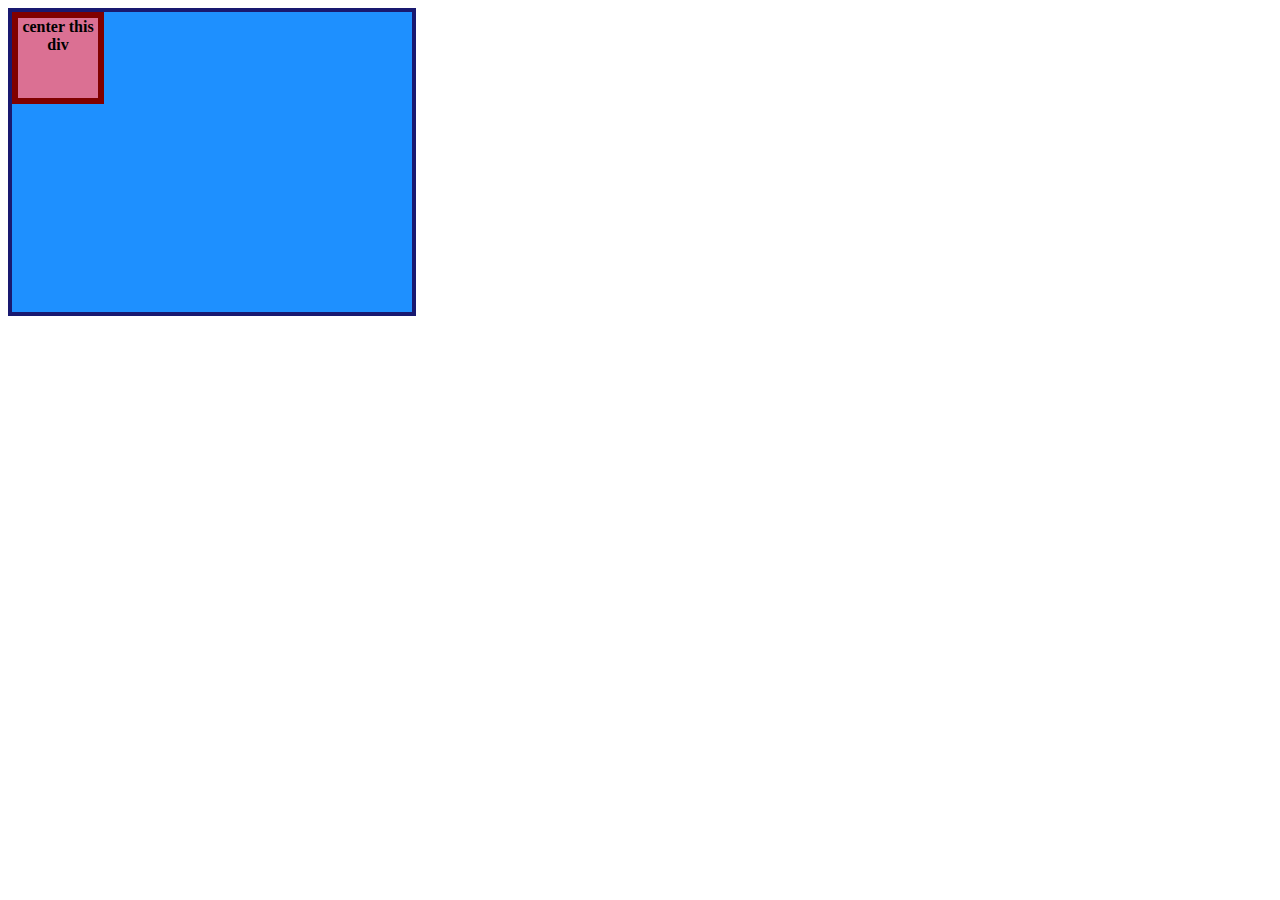
<file: flex/01-flex-center/index.html>
<!DOCTYPE html>
<html lang="en">
  <head>
    <meta charset="UTF-8">
    <meta http-equiv="X-UA-Compatible" content="IE=edge">
    <meta name="viewport" content="width=device-width, initial-scale=1.0">
    <title>CENTER THIS DIV</title>
    <link rel="stylesheet" href="style.css">
  </head>
  <body>
    <div class="container">
      
      <div class="box">center this div</div>
      <!-- <p>Hello i am a paragraph!!</p>
      <p>Hello i am a second paragraph!!</p> -->
      
    </div>

  </body>

</html>
</file>
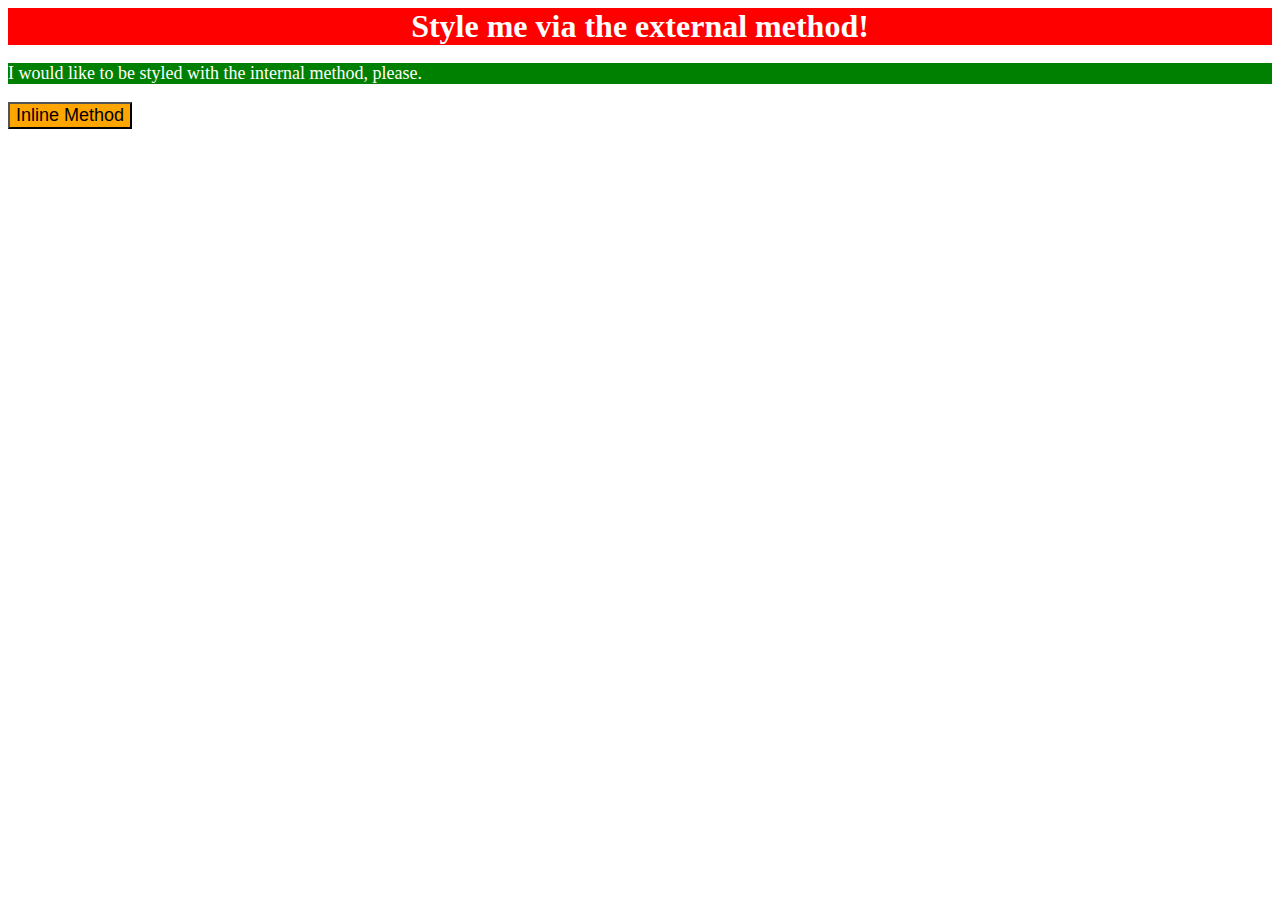
<file: foundations/01-css-methods/index.html>
<!DOCTYPE html>
<html lang="en">
  <head>
    <meta charset="UTF-8">
    <meta http-equiv="X-UA-Compatible" content="IE=edge">
    <meta name="viewport" content="width=device-width, initial-scale=1.0">
    <title>Methods for Adding CSS</title>
    <link rel="stylesheet" href="style.css">
    <style>
      p{
        background-color: green;
        color: white;
        font-size: 18px;
      }
    </style>
  </head>
  <body>
    <div>Style me via the external method!</div>
    <p>I would like to be styled with the internal method, please.</p>
    <button style="background-color: orange; font-size: 18px;">Inline Method</button>
  </body>
</html>
</file>
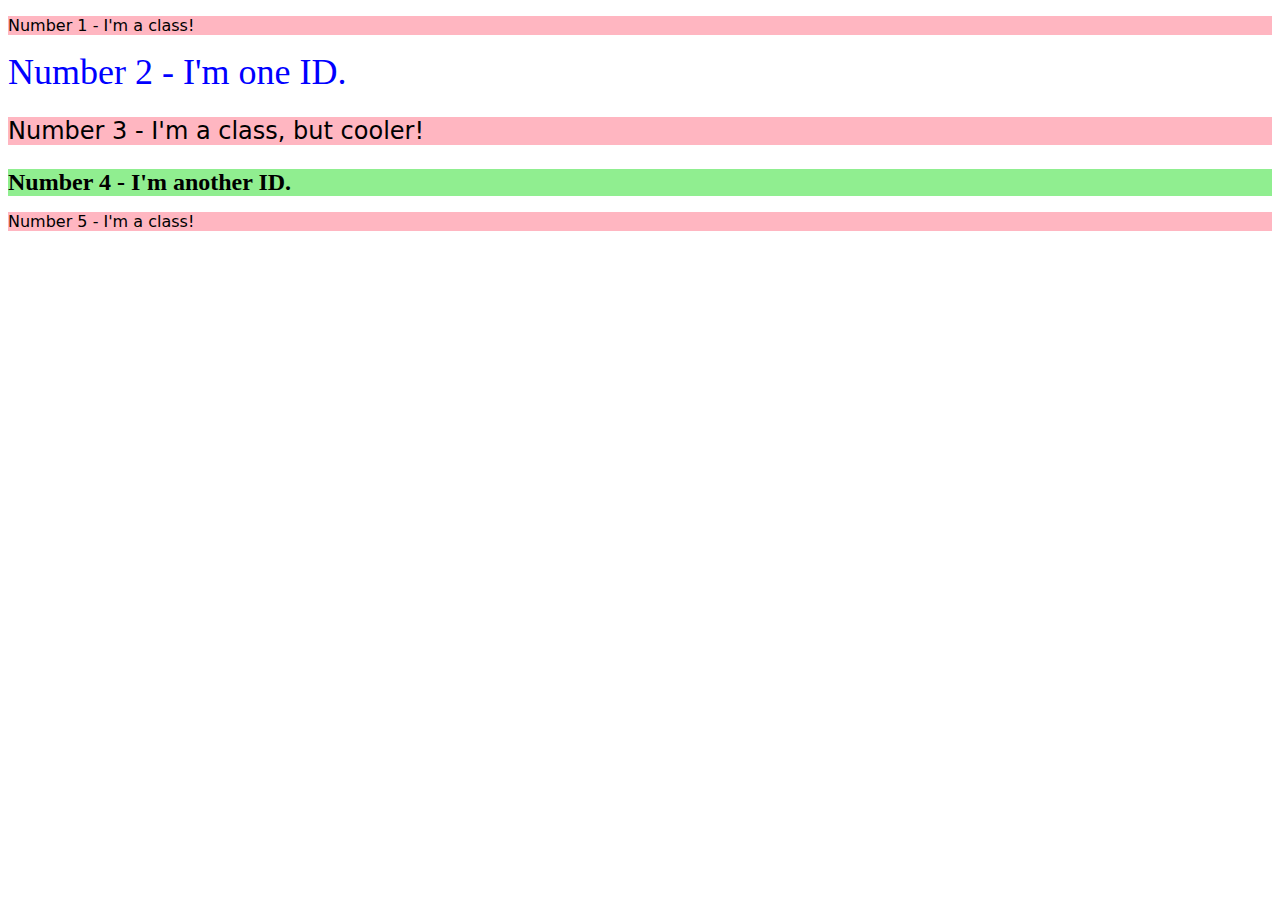
<file: foundations/02-class-id-selectors/index.html>
<!DOCTYPE html>
<html lang="en">
  <head>
    <meta charset="UTF-8">
    <meta http-equiv="X-UA-Compatible" content="IE=edge">
    <meta name="viewport" content="width=device-width, initial-scale=1.0">
    <title>Class and ID Selectors</title>
    <link rel="stylesheet" href="style.css">
  </head>
  <body>
    <p class="odd">Number 1 - I'm a class!</p>
    <div id="second">Number 2 - I'm one ID.</div>
    <p class="odd unique">Number 3 - I'm a class, but cooler!</p>
    <div id="fourth">Number 4 - I'm another ID.</div>
    <p class="odd">Number 5 - I'm a class!</p>
  </body>
  
</html>
</file>
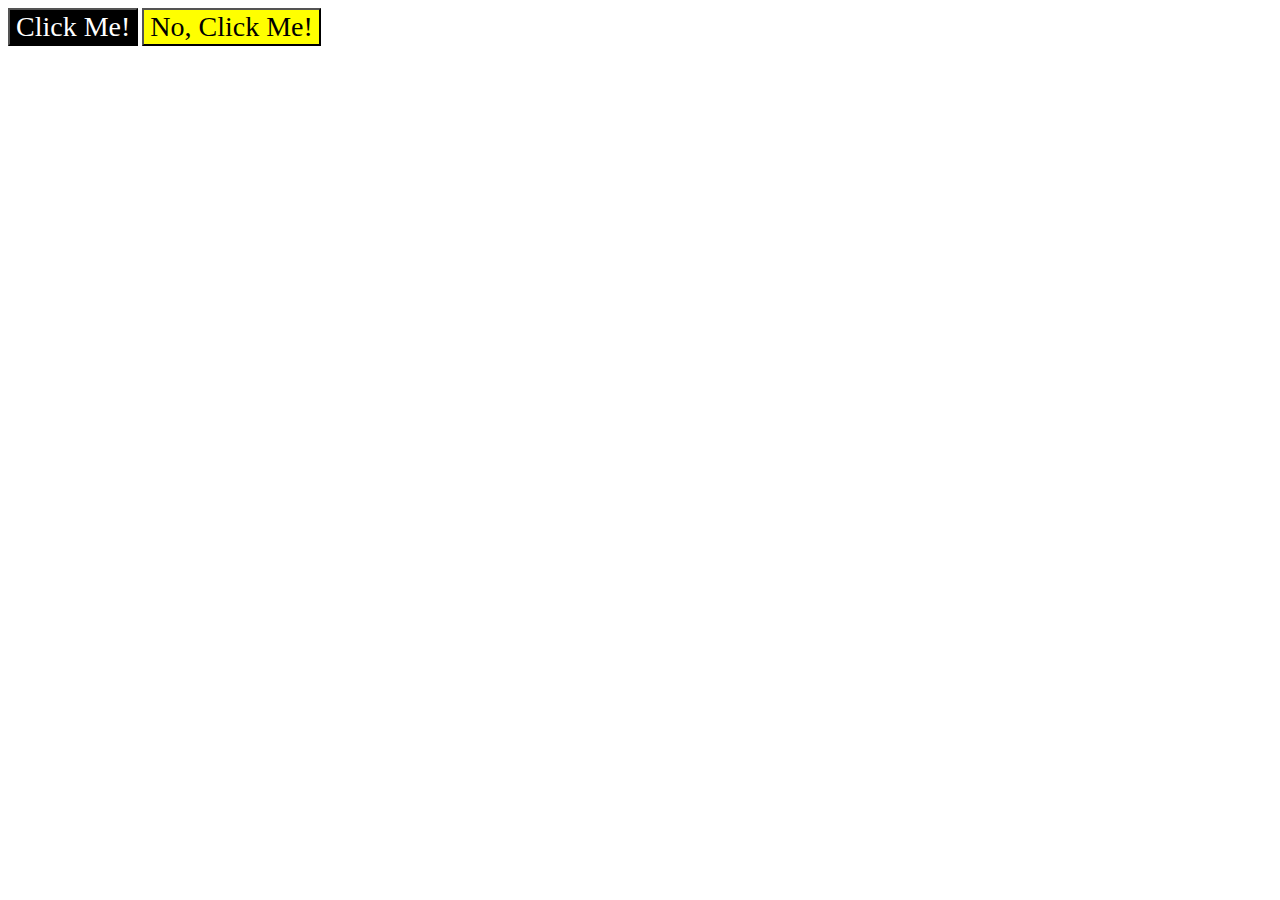
<file: foundations/03-grouping-selectors/index.html>
<!DOCTYPE html>
<html lang="en">
  <head>
    <meta charset="UTF-8">
    <meta http-equiv="X-UA-Compatible" content="IE=edge">
    <meta name="viewport" content="width=device-width, initial-scale=1.0">
    <title>Grouping Selectors</title>
    <link rel="stylesheet" href="style.css">
  </head>
  <body>
    <button class="firstClick">Click Me!</button>
    <button class="secondClick">No, Click Me!</button>
  </body>
</html>
</file>
<file: flex/01-flex-center/style.css>
.container {
  background: dodgerblue;
  border: 4px solid midnightblue;
  width: 400px;
  height: 300px;
  display: flex;
}

.box {
  background: palevioletred;
  font-weight: bold;
  text-align: center;
  border: 6px solid maroon;
  width: 80px;
  height: 80px;
  justify-content:center;
  align-items: center;
}
</file>
<file: foundations/01-css-methods/style.css>
div{
    background-color: red;
    color:white;
    font-size: 32px;
    font-weight: bold;
    text-align: center;
}
</file>
<file: foundations/02-class-id-selectors/style.css>
.odd{
    background-color: lightpink;
    font-family: Verdana, "DejaVu Sans", sans-serif;

}
#second{
    color: blue;
    font-size: 36px;
}
.unique{
    font-size: 24px;
}
#fourth{
    background-color: lightgreen;
    font-size: 24px;
    font-weight: bold;
}
</file>
<file: foundations/03-grouping-selectors/style.css>
.firstClick, .secondClick{
    font-size: 28px;
    font-family: "Helvetic", 'Times New Roman',sans-serif;

}
.firstClick{
    background-color: black;
    color: white;
}
.secondClick{
    background-color: yellow;
}
</file>
